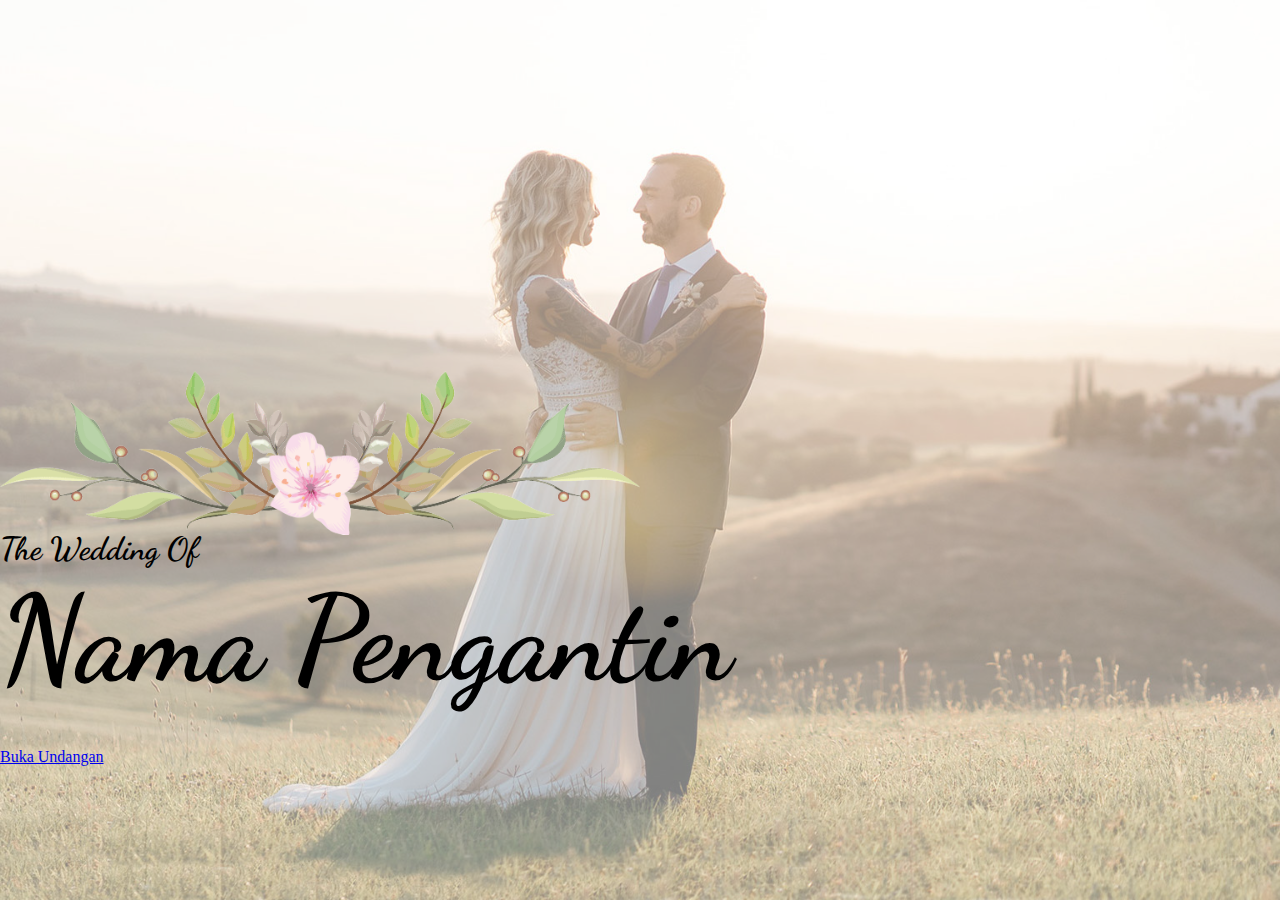
<file: index.html>
<!doctype html>
<html lang="en">

<head>
    <!-- Required meta tags -->
    <meta charset="utf-8">
    <meta name="viewport" content="width=device-width, initial-scale=1">

    <!-- Bootstrap CSS -->
    <link href="https://cdn.jsdelivr.net/npm/bootstrap@5.0.1/dist/css/bootstrap.min.css" rel="stylesheet"
        integrity="sha384-+0n0xVW2eSR5OomGNYDnhzAbDsOXxcvSN1TPprVMTNDbiYZCxYbOOl7+AMvyTG2x" crossorigin="anonymous">
    <link rel="stylesheet" href="css/style2.css">

    <title>wedding</title>
</head>

<body>

    <!--====================== cover ======================-->
    <div class="wrapper-cover">
        <div class=" bg-header-cover">
            <div class="container">

                <div class="dekor-cover text-center">
                    <img src="img/dekor1.png" alt="" srcset="">
                </div>
                <h2 class="text-center">The Wedding Of</h2>
                <h1 class="text-center">Nama Pengantin</h1><br><br>
                <div class="text-center">
                    <a href="main.html" class="btn btn-success btn-lg" type="button">Buka Undangan</a>
                </div>
            </div>
        </div>

    </div>
    <!--==================== End cover ====================-->

    <!-- Option 1: Bootstrap Bundle with Popper -->
    <script src="https://cdn.jsdelivr.net/npm/bootstrap@5.0.1/dist/js/bootstrap.bundle.min.js"
        integrity="sha384-gtEjrD/SeCtmISkJkNUaaKMoLD0//ElJ19smozuHV6z3Iehds+3Ulb9Bn9Plx0x4"
        crossorigin="anonymous"></script>

    <!-- Option 2: Separate Popper and Bootstrap JS -->
    <!--
    <script src="https://cdn.jsdelivr.net/npm/@popperjs/core@2.9.2/dist/umd/popper.min.js" integrity="sha384-IQsoLXl5PILFhosVNubq5LC7Qb9DXgDA9i+tQ8Zj3iwWAwPtgFTxbJ8NT4GN1R8p" crossorigin="anonymous"></script>
    <script src="https://cdn.jsdelivr.net/npm/bootstrap@5.0.1/dist/js/bootstrap.min.js" integrity="sha384-Atwg2Pkwv9vp0ygtn1JAojH0nYbwNJLPhwyoVbhoPwBhjQPR5VtM2+xf0Uwh9KtT" crossorigin="anonymous"></script>
    -->
</body>

</html>
</file>
<file: css/style2.css>
/*=====================================================================
Font
=====================================================================*/

@import url('https://fonts.googleapis.com/css2?family=Inconsolata:wght@500&display=swap');
@import url('https://fonts.googleapis.com/css2?family=Dancing+Script:wght@700&display=swap');
@import url('https://fonts.googleapis.com/css2?family=Source+Serif+Pro&display=swap');
@import url('https://fonts.googleapis.com/css2?family=Playfair+Display:wght@500&family=Source+Serif+Pro&display=swap');

/*=====================================================================
ALl
=====================================================================*/

* {
  margin: 0;
  padding: 0;
  box-sizing: border-box;
  scroll-behavior: smooth;
}

.wrapper {
  padding: 0;
  margin: 0;
  height: 100%;
}
/*=====================================================================
Opening
=====================================================================*/
.wrapper-cover {
  padding: 0;
  margin: 0;
  height: 100%;
  background-image: url(../img/cover-mobile.jpg);
  background-size: cover;
}
.dekor-cover img {
  width: 99%;
  margin-top: 85%;
  margin-bottom: -118%;
}
.bg-header-cover {
  background-color: rgba(255, 255, 255, 0.5);
  /* background-blend-mode: normal; */
  background-position: center;
  background-repeat: no-repeat;
  background-size: cover;
  height: 100vh;
}
.bg-header-cover h1,
.bg-header-cover h2 {
  color: #edf2f4;
  text-shadow: 2px 2px#d90429;
  font-family: 'Dancing Script', cursive;
}

.bg-header-cover h1 {
  font-size: 3em;
}
.bg-header-cover h2 {
  padding-top: 400px;
  font-size: 2em;
}

@media (min-width: 768px) {
  /*=====================================================================
  opening
  =====================================================================*/
  .wrapper-cover {
    background-image: url(../img/cover.jpg);
    background-attachment: fixed;
  }
  .bg-header-cover {
    /*  The image used  */
    background-color: rgba(255, 255, 255, 0.5);
    background-attachment: fixed;
  }
  .bg-header-cover h1,
  .bg-header-cover h2 {
    color: rgb(0, 0, 0);
    text-shadow: none;
  }
  .bg-header-cover h1 {
    font-size: 120px;
  }
  .bg-header-cover h2 {
    padding-top: 400px;
  }
  .dekor-cover img {
    width: 50%;
    margin-top: 29%;
    margin-bottom: -32%;
  }
}
</file>
